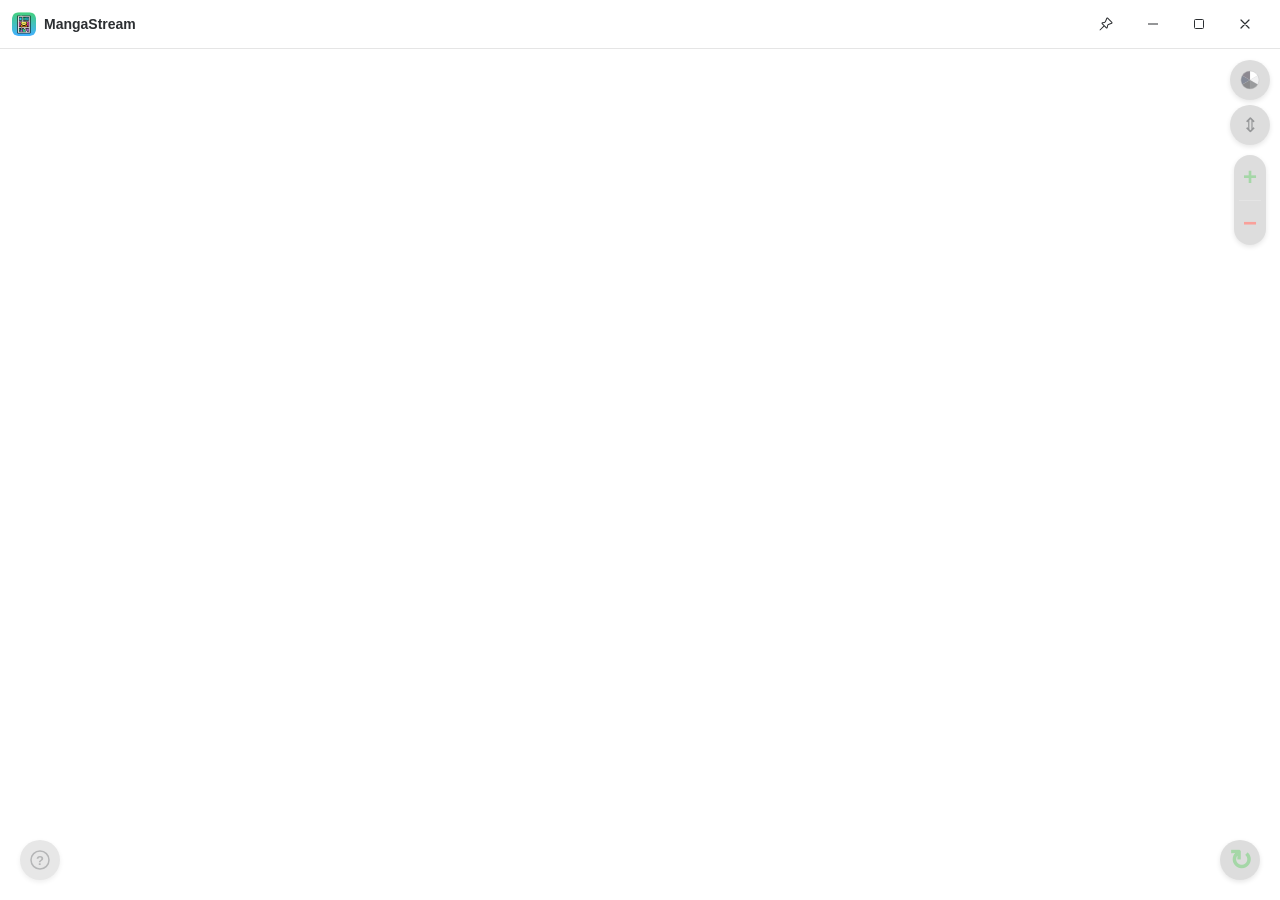
<file: MangaStream/index.html>
<!DOCTYPE html>
<html>

<head>
    <meta charset="UTF-8">
    <meta name="viewport" content="width=device-width, initial-scale=1, maximum-scale=1, user-scalable=no" />
    <script>
    // 必须在 CSS 加载之前执行，否则 CSS 的白色默认背景会先渲染导致闪白
    (function() {
        if (typeof eagle === 'undefined' || !eagle.app) return;
        var colors = { LIGHT:'#ffffff', LIGHTGRAY:'#e3e4e6', GRAY:'#37383c', DARK:'#18191c', BLUE:'#0d1630', PURPLE:'#1c1424' };
        var t = eagle.app.theme;
        var bg = colors[t] || (eagle.app.isDarkColors() ? '#37383c' : '#ffffff');
        document.documentElement.style.backgroundColor = bg;
        document.documentElement.style.setProperty('--initial-bg', bg);
    })();
    </script>
    <link rel="stylesheet" href="styles.css">
</head>

<body>
    <!-- 自定义标题栏 -->
    <div id="titlebar">
        <div id="titlebar-drag">
            <img id="titlebar-logo" src="logo.png" alt="logo">
            <span id="titlebar-title">MangaStream</span>
        </div>
        <div id="titlebar-actions">
            <!-- 固定窗口（使用Eagle官方图标） -->
            <div class="titlebar-btn" id="titlebar-pin" data-i18n-title="ui.pin">
                <svg class="pin-icon-normal" width="24" height="24" viewBox="0 0 24 24" fill="none">
                    <path d="M14.012 5.78978C13.822 5.59992 13.572 5.5 13.302 5.5C13.242 5.5 13.172 5.5 13.112 5.51998C12.782 5.57994 12.512 5.79977 12.382 6.10953L10.992 9.33705C10.862 9.63682 10.592 9.85665 10.272 9.92659L8.30195 10.3163C7.94195 10.3862 7.65195 10.656 7.54195 11.0058C7.43195 11.3555 7.53195 11.7452 7.79195 12.005L9.54195 13.7537L5.65195 17.6407C5.45195 17.8405 5.45195 18.1503 5.65195 18.3501C5.75195 18.45 5.88195 18.5 6.00195 18.5C6.12195 18.5 6.26195 18.45 6.35195 18.3501L10.242 14.4631L11.992 16.2118C12.182 16.4016 12.442 16.5015 12.702 16.5015C12.802 16.5015 12.892 16.4915 12.992 16.4616C13.342 16.3517 13.612 16.0619 13.682 15.7022L14.072 13.7337C14.132 13.4139 14.352 13.1441 14.662 13.0142L17.892 11.6253C18.192 11.4954 18.422 11.2256 18.482 10.8958C18.542 10.5661 18.442 10.2364 18.212 9.99654L14.012 5.78978ZM14.272 12.0749C13.662 12.3347 13.232 12.8743 13.102 13.5238L12.712 15.4923L8.50195 11.2955L10.472 10.9058C11.122 10.7759 11.662 10.3363 11.922 9.73674L13.312 6.50922L17.512 10.706L14.272 12.0749Z" fill="currentColor"/>
                </svg>
                <svg class="pin-icon-pinned" width="24" height="24" viewBox="0 0 24 24" fill="none" style="display:none;">
                    <path d="M18.2036 9.98655L14.0057 5.78978C13.8158 5.59992 13.5659 5.5 13.2961 5.5C13.2361 5.5 13.1661 5.5 13.1062 5.51998C12.7763 5.57994 12.5065 5.79977 12.3765 6.10953L11.1272 9.01729L11.8868 9.77671C11.8868 9.77671 11.9068 9.75673 11.9068 9.73674L13.2961 6.50922L17.494 10.706L14.2656 12.0949C14.2656 12.0949 14.2456 12.1149 14.2256 12.1149L14.9852 12.8743L17.8938 11.6253C18.1936 11.4954 18.4235 11.2256 18.4835 10.8958C18.543 10.5684 18.4398 10.2226 18.2036 9.98655ZM6.84882 6.14873C6.64892 5.94889 6.33908 5.94889 6.13918 6.14873C6.03923 6.24865 5.98925 6.37855 5.98925 6.49846C5.98925 6.61837 6.03923 6.75826 6.13918 6.84819L9.38805 10.0965L8.29859 10.3163C7.93878 10.3862 7.64892 10.656 7.53898 11.0058C7.42903 11.3555 7.52898 11.7452 7.78885 12.005L9.53797 13.7537L5.64992 17.6407C5.45003 17.8405 5.45003 18.1503 5.64992 18.3501C5.74987 18.45 5.87981 18.5 5.99975 18.5C6.11969 18.5 6.25962 18.45 6.34957 18.3501L10.2376 14.4631L11.9867 16.2118C12.1766 16.4016 12.4365 16.5015 12.6964 16.5015C12.7963 16.5015 12.8863 16.4915 12.9862 16.4616C13.3361 16.3517 13.6059 16.0619 13.6759 15.7022L13.8958 14.613L17.1447 17.8613C17.3446 18.0611 17.6544 18.0611 17.8543 17.8613C17.9542 17.7613 18.0042 17.6314 18.0042 17.5115C18.0042 17.3916 17.9542 17.2517 17.8543 17.1618L6.84882 6.14873ZM12.6964 15.4923L8.49849 11.2955L10.2376 10.9458L13.0362 13.7437L12.6864 15.4823L12.6964 15.4923Z" fill="currentColor"/>
                </svg>
            </div>
            <!-- 窗口控制按钮：最小化、最大化、关闭 -->
            <div class="titlebar-wnd-btn" id="titlebar-minimize">
                <svg width="12" height="12" viewBox="0 0 12 12"><rect x="1" y="5.5" width="10" height="1" fill="currentColor"/></svg>
            </div>
            <div class="titlebar-wnd-btn" id="titlebar-maximize">
                <!-- 全屏图标：单个方框 -->
                <svg class="maximize-icon" width="12" height="12" viewBox="0 0 12 12"><rect x="1.5" y="1.5" width="9" height="9" rx="1" stroke="currentColor" stroke-width="1" fill="none"/></svg>
                <!-- 还原图标：两个重叠方框 -->
                <svg class="restore-icon" width="12" height="12" viewBox="0 0 12 12" style="display:none;">
                    <rect x="3" y="1" width="7.5" height="7.5" rx="1" stroke="currentColor" stroke-width="1" fill="none"/>
                    <rect x="1.5" y="3.5" width="7.5" height="7.5" rx="1" stroke="currentColor" stroke-width="1" fill="var(--restore-bg, #ffffff)"/>
                </svg>
            </div>
            <div class="titlebar-wnd-btn titlebar-wnd-close" id="titlebar-close">
                <svg width="12" height="12" viewBox="0 0 12 12"><path d="M2 2l8 8M10 2L2 10" stroke="currentColor" stroke-width="1.2" stroke-linecap="round"/></svg>
            </div>
        </div>
    </div>

    <div id="viewport">
        <div id="image-container"></div>
    </div>
    <div id="custom-scrollbar-container">
        <div id="custom-scrollbar">
            <div id="custom-scrollbar-handle"></div>
        </div>
    </div>
    <div id="vertical-scrollbar-container">
        <div id="vertical-scrollbar">
            <div id="vertical-scrollbar-handle"></div>
        </div>
    </div>
    <!-- 排版模式切换按钮 -->
    <div id="mode-button" class="action-button" data-i18n-title="ui.switchLayoutMode">
        <span class="mode-icon">⇕</span> <!-- 竖排 => 横排 -->
    </div>

    <!-- 主题切换按钮（6色饼图图标） -->
    <div id="theme-button" class="action-button" data-i18n-title="ui.switchBackground">
        <svg width="22" height="22" viewBox="0 0 22 22">
            <!-- 6色饼图：每段60°弧，对应6种Eagle主题色 -->
            <path d="M11,11 L11,2 A9,9 0 0,1 18.794,6.5 Z" fill="#ffffff" stroke="rgba(128,128,128,0.3)" stroke-width="0.3"/>
            <path d="M11,11 L18.794,6.5 A9,9 0 0,1 18.794,15.5 Z" fill="#e3e4e6" stroke="rgba(128,128,128,0.3)" stroke-width="0.3"/>
            <path d="M11,11 L18.794,15.5 A9,9 0 0,1 11,20 Z" fill="#37383c" stroke="rgba(128,128,128,0.3)" stroke-width="0.3"/>
            <path d="M11,11 L11,20 A9,9 0 0,1 3.206,15.5 Z" fill="#18191c" stroke="rgba(128,128,128,0.3)" stroke-width="0.3"/>
            <path d="M11,11 L3.206,15.5 A9,9 0 0,1 3.206,6.5 Z" fill="#0d1630" stroke="rgba(128,128,128,0.3)" stroke-width="0.3"/>
            <path d="M11,11 L3.206,6.5 A9,9 0 0,1 11,2 Z" fill="#1c1424" stroke="rgba(128,128,128,0.3)" stroke-width="0.3"/>
            <circle cx="11" cy="11" r="9" fill="none" stroke="rgba(128,128,128,0.5)" stroke-width="0.8"/>
        </svg>
    </div>
    <!-- 主题选择面板 -->
    <div id="theme-panel">
        <div class="theme-swatch" data-theme="theme-light" data-i18n-title="theme.light"><span style="background:#ffffff"></span></div>
        <div class="theme-swatch" data-theme="theme-lightgray" data-i18n-title="theme.lightgray"><span style="background:#e3e4e6"></span></div>
        <div class="theme-swatch" data-theme="theme-gray" data-i18n-title="theme.gray"><span style="background:#37383c"></span></div>
        <div class="theme-swatch" data-theme="theme-dark" data-i18n-title="theme.dark"><span style="background:#18191c"></span></div>
        <div class="theme-swatch" data-theme="theme-blue" data-i18n-title="theme.blue"><span style="background:#0d1630"></span></div>
        <div class="theme-swatch" data-theme="theme-purple" data-i18n-title="theme.purple"><span style="background:#1c1424"></span></div>
    </div>

    <!-- 刷新按钮 -->
    <div id="refresh-button" class="action-button" data-i18n-title="ui.refresh">
        <span class="refresh-icon">↻</span>
    </div>

    <!-- 缩放控制按钮 -->
    <div id="zoom-button" class="action-button" data-i18n-title="ui.zoomScroll">
        <span class="zoom-plus">+</span>
        <span class="zoom-reset-wrap" data-i18n-title="ui.zoomReset">
            <span class="zoom-reset"></span>
        </span>
        <span class="zoom-minus">−</span>
    </div>

    <!-- 快捷键帮助按钮 -->
    <div id="help-button" class="action-button" data-i18n-title="help.title">
        <svg width="22" height="22" viewBox="0 0 22 22" fill="none">
            <circle cx="11" cy="11" r="9" stroke="currentColor" stroke-width="1.5" fill="none"/>
            <text x="11" y="15.5" text-anchor="middle" font-size="13" font-weight="600" font-family="Arial, sans-serif" fill="currentColor">?</text>
        </svg>
    </div>

    <script type="module" src="js/plugin.js"></script>
</body>

</html>
</file>
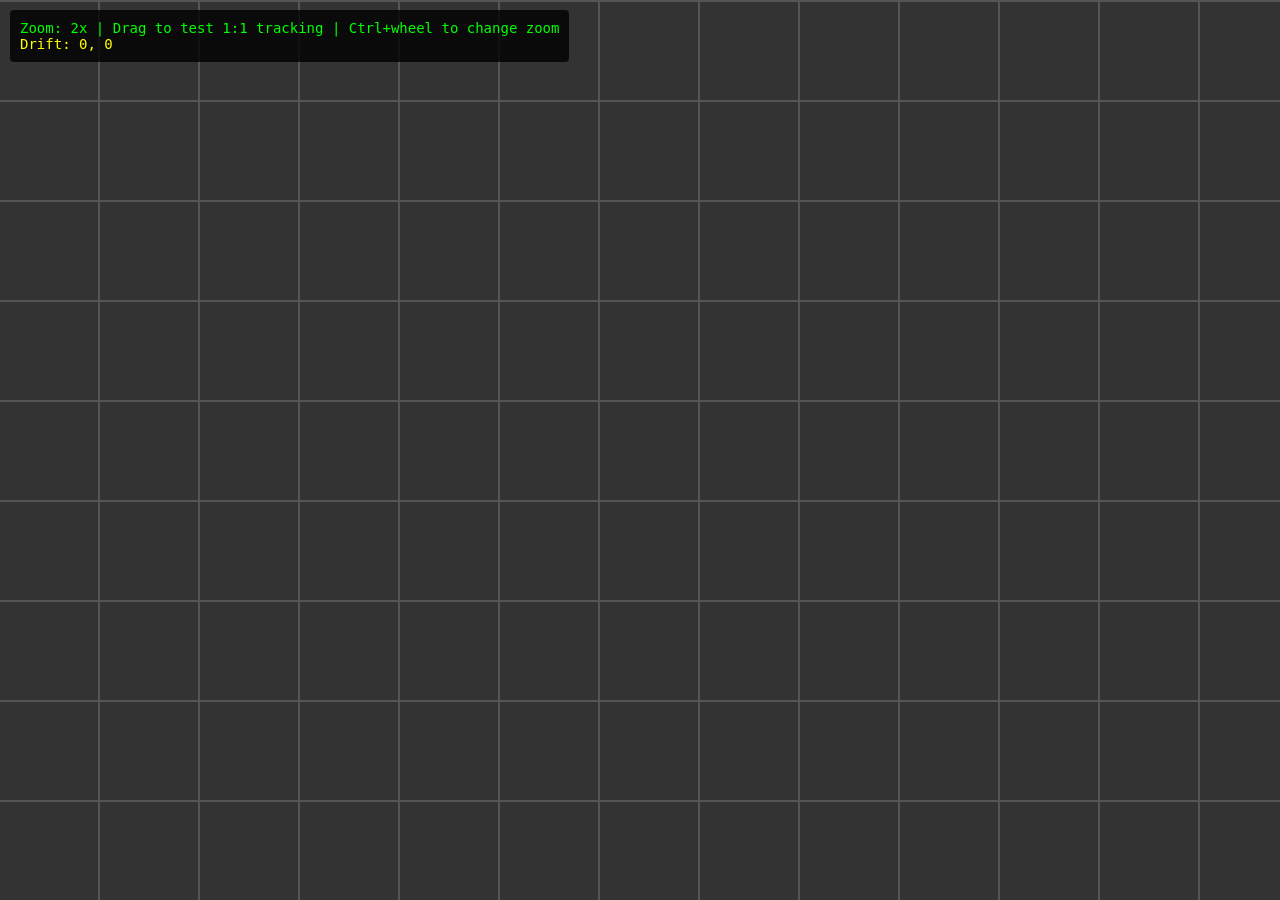
<file: MangaStream/zoom-test.html>
<!DOCTYPE html>
<html>
<head>
<meta charset="utf-8">
<title>CSS zoom + scrollBy drag test</title>
<style>
body { margin: 0; font-family: monospace; }
#info { position: fixed; top: 10px; left: 10px; background: rgba(0,0,0,0.8); color: #0f0; padding: 10px; z-index: 100; font-size: 14px; border-radius: 4px; }
#viewport {
    width: 100vw;
    height: 100vh;
    overflow: auto;
    scrollbar-width: none;
}
#viewport::-webkit-scrollbar { display: none; }
#content {
    /* CSS zoom applied here, same as MangaStream's #image-container */
    zoom: 2;
    width: 800px;
    margin: 0 auto;
    background: repeating-linear-gradient(
        0deg,
        #333 0px, #333 49px,
        #555 49px, #555 50px
    );
    /* crosshair grid */
    background-image:
        repeating-linear-gradient(0deg, transparent, transparent 49px, #555 49px, #555 50px),
        repeating-linear-gradient(90deg, transparent, transparent 49px, #555 49px, #555 50px);
    background-color: #333;
    height: 5000px;
    cursor: grab;
}
.marker {
    position: fixed;
    width: 20px; height: 20px;
    border: 2px solid red;
    border-radius: 50%;
    pointer-events: none;
    z-index: 99;
    transform: translate(-50%, -50%);
}
</style>
</head>
<body>
<div id="info">
    Zoom: <span id="z">2</span>x |
    Drag to test 1:1 tracking |
    Ctrl+wheel to change zoom<br>
    <span id="drift" style="color: yellow;">Drift: 0, 0</span>
</div>
<div id="viewport">
    <div id="content"></div>
</div>

<script>
const viewport = document.getElementById('viewport');
const content = document.getElementById('content');
const zoomDisplay = document.getElementById('z');
const driftDisplay = document.getElementById('drift');

let zoom = 2;
let isDragging = false;
let lastX = 0, lastY = 0;
let startScrollX = 0, startScrollY = 0;
let startMouseX = 0, startMouseY = 0;

// Drag — raw scrollBy, no zoom compensation
content.addEventListener('mousedown', (e) => {
    if (e.button !== 0) return;
    isDragging = true;
    lastX = e.clientX;
    lastY = e.clientY;
    startScrollX = viewport.scrollLeft;
    startScrollY = viewport.scrollTop;
    startMouseX = e.clientX;
    startMouseY = e.clientY;
    content.style.cursor = 'grabbing';
});

document.addEventListener('mousemove', (e) => {
    if (!isDragging) return;
    const dx = e.clientX - lastX;
    const dy = e.clientY - lastY;
    viewport.scrollBy(-dx, -dy);
    lastX = e.clientX;
    lastY = e.clientY;

    // Calculate accumulated drift
    const totalMouseDx = e.clientX - startMouseX;
    const totalMouseDy = e.clientY - startMouseY;
    const totalScrollDx = viewport.scrollLeft - startScrollX;
    const totalScrollDy = viewport.scrollTop - startScrollY;
    const driftX = totalScrollDx + totalMouseDx;
    const driftY = totalScrollDy + totalMouseDy;
    driftDisplay.textContent = `Drift: ${driftX.toFixed(1)}, ${driftY.toFixed(1)}`;
});

document.addEventListener('mouseup', () => {
    isDragging = false;
    content.style.cursor = 'grab';
});

// Zoom
document.addEventListener('wheel', (e) => {
    if (!e.ctrlKey) return;
    e.preventDefault();
    zoom += e.deltaY > 0 ? -0.1 : 0.1;
    zoom = Math.max(0.5, Math.min(5, zoom));
    content.style.zoom = zoom;
    zoomDisplay.textContent = zoom.toFixed(1);
}, { passive: false });
</script>
</body>
</html>
</file>
<file: MangaStream/styles.css>
/* MangaStream - 统一样式表 */

/* ==================== 自定义标题栏（照抄官方 .header-vue） ==================== */
#titlebar {
    width: 100%;
    min-height: 48px;
    line-height: 48px;
    display: flex;
    align-items: center;
    padding: 0 12px;
    border-bottom: 1px solid rgba(0, 0, 0, 0.1);
    user-select: none;
    flex-shrink: 0;
    z-index: 2000;
    box-sizing: border-box;
}

/* 左侧可拖拽区域：logo + 标题 */
#titlebar-drag {
    -webkit-app-region: drag;
    flex: 1;
    display: flex;
    gap: 8px;
    align-items: center;
    height: 48px;
    min-width: 0;
}

#titlebar-logo {
    width: 24px;
    height: 24px;
    border-radius: 6px;
    pointer-events: none;
    flex-shrink: 0;
}

#titlebar-title {
    color: inherit;
    font-weight: bold;
    font-size: 14px;
    line-height: 22px;
    white-space: nowrap;
    overflow: hidden;
    text-overflow: ellipsis;
}

/* 右侧操作区 */
#titlebar-actions {
    display: flex;
    align-items: center;
    flex-shrink: 0;
    -webkit-app-region: no-drag;
}

/* 图标按钮（照抄官方 .icon） */
.titlebar-btn {
    display: flex;
    align-items: center;
    justify-content: center;
    border-radius: 4px;
    cursor: pointer;
    color: inherit;
    background-color: transparent;
    transition: background-color 200ms ease-in-out;
    padding: 0;
}

.titlebar-btn:hover {
    background-color: rgba(128, 128, 128, 0.1);
}

.titlebar-btn:active {
    background-color: rgba(128, 128, 128, 0.15);
}

/* Pin 按钮激活状态 */
.titlebar-btn.active {
    background-color: rgba(128, 128, 128, 0.15);
}

/* 窗口控制按钮（最小化、最大化、关闭） */
.titlebar-wnd-btn {
    width: 46px;
    height: 32px;
    display: flex;
    align-items: center;
    justify-content: center;
    cursor: pointer;
    color: inherit;
    transition: background-color 150ms ease;
    -webkit-app-region: no-drag;
}

.titlebar-wnd-btn:hover {
    background-color: rgba(128, 128, 128, 0.1);
}

.titlebar-wnd-btn:active {
    background-color: rgba(128, 128, 128, 0.15);
}

.titlebar-wnd-btn.titlebar-wnd-close:hover {
    background-color: #e81123;
    color: white;
}

.titlebar-wnd-btn.titlebar-wnd-close:active {
    background-color: #bf0f1d;
    color: white;
}

/* 还原图标：后方方框的填充色需要与标题栏背景一致 */
#titlebar-maximize .restore-icon { --restore-bg: #ffffff; }
body.theme-lightgray #titlebar-maximize .restore-icon { --restore-bg: #e3e4e6; }

/* 窗口按钮与pin之间的间距 */
#titlebar-minimize {
    margin-left: 12px;
}

/* ---- 亮色主题（light / lightgray）标题栏覆盖 ---- */
body.theme-light #titlebar,
body.theme-lightgray #titlebar {
    border-bottom-color: rgba(0, 0, 0, 0.1);
}

body.theme-light #titlebar-title,
body.theme-lightgray #titlebar-title {
    color: #2c2f32;
}

body.theme-light .titlebar-btn,
body.theme-lightgray .titlebar-btn {
    color: #2c2f32;
}

body.theme-light .titlebar-btn:hover,
body.theme-lightgray .titlebar-btn:hover {
    background-color: rgba(44, 47, 50, 0.05);
}

body.theme-light .titlebar-btn:active,
body.theme-lightgray .titlebar-btn:active {
    background-color: rgba(44, 47, 50, 0.1);
}

body.theme-light .titlebar-btn.active,
body.theme-lightgray .titlebar-btn.active {
    background-color: rgba(44, 47, 50, 0.1);
}

/* 亮色主题窗口控制按钮 */
body.theme-light .titlebar-wnd-btn,
body.theme-lightgray .titlebar-wnd-btn {
    color: #2c2f32;
}

body.theme-light .titlebar-wnd-btn:hover,
body.theme-lightgray .titlebar-wnd-btn:hover {
    background-color: rgba(0, 0, 0, 0.06);
}

body.theme-light .titlebar-wnd-btn:active,
body.theme-lightgray .titlebar-wnd-btn:active {
    background-color: rgba(0, 0, 0, 0.1);
}

body.theme-light .titlebar-wnd-btn.titlebar-wnd-close:hover,
body.theme-lightgray .titlebar-wnd-btn.titlebar-wnd-close:hover {
    background-color: #e81123;
    color: white;
}

body.theme-light .titlebar-wnd-btn.titlebar-wnd-close:active,
body.theme-lightgray .titlebar-wnd-btn.titlebar-wnd-close:active {
    background-color: #bf0f1d;
    color: white;
}

/* ---- 暗色主题（gray / dark / blue / purple）覆盖 ---- */
body.theme-gray #titlebar-maximize .restore-icon { --restore-bg: #37383c; }
body.theme-dark #titlebar-maximize .restore-icon { --restore-bg: #18191c; }
body.theme-blue #titlebar-maximize .restore-icon { --restore-bg: #0d1630; }
body.theme-purple #titlebar-maximize .restore-icon { --restore-bg: #1c1424; }

body.theme-gray #titlebar,
body.theme-dark #titlebar,
body.theme-blue #titlebar,
body.theme-purple #titlebar {
    border-bottom-color: rgba(255, 255, 255, 0.1);
}

body.theme-gray .titlebar-btn,
body.theme-dark .titlebar-btn,
body.theme-blue .titlebar-btn,
body.theme-purple .titlebar-btn {
    color: #f8f9fb;
}

body.theme-gray .titlebar-btn:hover,
body.theme-dark .titlebar-btn:hover,
body.theme-blue .titlebar-btn:hover,
body.theme-purple .titlebar-btn:hover {
    background-color: rgba(248, 249, 251, 0.05);
}

body.theme-gray .titlebar-btn:active,
body.theme-dark .titlebar-btn:active,
body.theme-blue .titlebar-btn:active,
body.theme-purple .titlebar-btn:active {
    background-color: rgba(248, 249, 251, 0.1);
}

body.theme-gray .titlebar-btn.active,
body.theme-dark .titlebar-btn.active,
body.theme-blue .titlebar-btn.active,
body.theme-purple .titlebar-btn.active {
    background-color: rgba(248, 249, 251, 0.1);
}

body.theme-gray .titlebar-wnd-btn,
body.theme-dark .titlebar-wnd-btn,
body.theme-blue .titlebar-wnd-btn,
body.theme-purple .titlebar-wnd-btn {
    color: #f8f9fb;
}

body.theme-gray .titlebar-wnd-btn:hover,
body.theme-dark .titlebar-wnd-btn:hover,
body.theme-blue .titlebar-wnd-btn:hover,
body.theme-purple .titlebar-wnd-btn:hover {
    background-color: rgba(255, 255, 255, 0.08);
}

body.theme-gray .titlebar-wnd-btn:active,
body.theme-dark .titlebar-wnd-btn:active,
body.theme-blue .titlebar-wnd-btn:active,
body.theme-purple .titlebar-wnd-btn:active {
    background-color: rgba(255, 255, 255, 0.12);
}

body.theme-gray .titlebar-wnd-btn.titlebar-wnd-close:hover,
body.theme-dark .titlebar-wnd-btn.titlebar-wnd-close:hover,
body.theme-blue .titlebar-wnd-btn.titlebar-wnd-close:hover,
body.theme-purple .titlebar-wnd-btn.titlebar-wnd-close:hover {
    background-color: #e81123;
    color: white;
}

body.theme-gray .titlebar-wnd-btn.titlebar-wnd-close:active,
body.theme-dark .titlebar-wnd-btn.titlebar-wnd-close:active,
body.theme-blue .titlebar-wnd-btn.titlebar-wnd-close:active,
body.theme-purple .titlebar-wnd-btn.titlebar-wnd-close:active {
    background-color: #bf0f1d;
    color: white;
}

/* ==================== 基础布局 ==================== */
html {
    background-color: var(--initial-bg, #ffffff);
}

body {
    margin: 0;
    padding: 0;
    overflow: hidden;
    background-color: transparent;
    color: #2c2f32;
    font-family: Arial, sans-serif;
    transition: background-color 0.3s ease;
    height: 100vh;
    width: 100vw;
    display: flex;
    flex-direction: column;
    align-items: center;
    justify-content: flex-start;
}

/* ==================== Eagle 主题色 ==================== */
/* 亮色系 */
body.theme-light {
    background-color: #ffffff;
    color: #2c2f32;
}

body.theme-lightgray {
    background-color: #e3e4e6;
    color: #2c2f32;
}

/* 暗色系 */
body.theme-gray {
    background-color: #37383c;
    color: #f8f9fb;
}

body.theme-dark {
    background-color: #18191c;
    color: #f8f9fb;
}

body.theme-blue {
    background-color: #0d1630;
    color: #f8f9fb;
}

body.theme-purple {
    background-color: #1c1424;
    color: #f8f9fb;
}

/* 亮色主题通用覆盖 */
body.theme-light #total-count-indicator,
body.theme-lightgray #total-count-indicator {
    background-color: rgba(255, 255, 255, 0.85);
    color: #2c2f32;
}

body.theme-light .action-button,
body.theme-lightgray .action-button {
    background-color: rgba(200, 200, 200, 0.8);
}

body.theme-light #page-jump-input,
body.theme-lightgray #page-jump-input {
    color: #2c2f32;
}

/* ==================== 视口容器 ==================== */
#viewport {
    position: relative;
    width: 100vw;
    height: calc(100vh - 49px);
    overflow-x: auto;
    overflow-y: scroll;
    scrollbar-width: none;
    -ms-overflow-style: none;
}

#viewport::-webkit-scrollbar {
    display: none;
}

#viewport.has-scrollbar {
    height: calc(100vh - 49px);
}

/* ==================== 交互状态 ==================== */
body.scaling {
    pointer-events: none;
}

body.dragging {
    cursor: grabbing !important;
    user-select: none !important;
}

body.dragging * {
    cursor: grabbing !important;
    user-select: none !important;
}

body.resizing #image-container {
    animation: none !important;
}

/* ==================== 淡入淡出动画 ==================== */
@keyframes fadeIn {
    from { opacity: 0; }
    to   { opacity: 1; }
}

@keyframes fadeOut {
    from { opacity: 1; }
    to   { opacity: 0; }
}

/* ==================== 图片容器 ==================== */
#image-container {
    /* CSS zoom 方案：使用流式布局 + margin 居中，不再需要 absolute + transform */
    display: flex;
    flex-direction: column;
    align-items: center;
    width: fit-content;
    margin: 0 auto;
    height: auto;
    padding: 0;
    user-select: none;
    opacity: 0;
}

#image-container.visible {
    opacity: 1;
}

#image-container.fading-in {
    animation: fadeIn 500ms ease forwards;
    pointer-events: none;
}

#image-container.fading-out {
    animation: fadeOut 500ms ease forwards;
    pointer-events: none;
}

/* 横向画卷模式样式覆盖 */
body.horizontal-mode #viewport {
    display: flex;
    overflow-x: scroll;
    overflow-y: auto;
}

body.horizontal-rtl-mode #viewport {
    direction: rtl;
    /* 利用原生 CSS RTL 实现自右向左 */
}

body.horizontal-mode #image-container {
    flex-direction: row;
    width: auto;
    height: fit-content;
    margin: auto 0;
    flex-shrink: 0;
    align-items: center;
}

body.horizontal-mode .image-divider {
    width: 40px;
    /* 横向间距更加宽阔 */
    height: 100%;
    background-color: transparent;
}


.image-wrapper {
    width: 100%;
    display: flex;
    justify-content: center;
    align-items: flex-start;
    margin: 0;
    padding: 0;
    will-change: transform;
}

.seamless-image {
    width: 100%;
    max-width: 100%;
    height: auto;
    display: block;
    margin: 0 auto;
    padding: 0;
}

.image-divider {
    width: 100%;
    height: 1px;
    background-color: rgba(0, 0, 0, 0.7);
    margin: 0;
    padding: 0;
}

/* 虚拟滚动结构 */
#virtual-spacer-top,
#virtual-spacer-bottom {
    width: 100%;
    pointer-events: none;
}

#virtual-content {
    width: 100%;
}

.no-images {
    padding: 20px;
    text-align: center;
    color: #999;
}

/* 懒加载占位 */
.lazy-image {
    background-color: #2a2a2a;
    min-height: 200px;
}

/* ==================== 缩放级别指示器 ==================== */
#zoom-level {
    position: fixed;
    top: 58px;
    right: 10px;
    background-color: rgba(0, 0, 0, 0.7);
    color: white;
    padding: 5px 10px;
    border-radius: 4px;
    z-index: 1000;
    transition: opacity 0.5s ease;
    pointer-events: none;
    font-size: 14px;
    font-weight: bold;
}

/* ==================== 计数指示器 ==================== */
#total-count-indicator {
    position: fixed;
    top: 58px;
    left: 10px;
    background-color: rgba(0, 0, 0, 0.7);
    color: white;
    padding: 6px 12px;
    border-radius: 6px;
    z-index: 1000;
    transition: background-color 0.3s ease, opacity 0.3s ease, transform 0.3s ease, box-shadow 0.3s ease;
    font-size: 14px;
    font-weight: bold;
    opacity: 0.8;
    user-select: none;
    cursor: pointer;
    box-shadow: 0 2px 5px rgba(0, 0, 0, 0.2);
}

#total-count-indicator:hover {
    background-color: rgba(30, 144, 255, 0.9);
    opacity: 1;
    transform: translateY(-1px);
    box-shadow: 0 4px 8px rgba(0, 0, 0, 0.3);
}

#total-count-text::after {
    content: " ✎";
    font-size: 13px;
    opacity: 0.6;
    margin-left: 4px;
    transition: opacity 0.3s ease;
}

#total-count-indicator:hover #total-count-text::after {
    content: " ✎ " attr(data-hover-text);
    opacity: 1;
}

#page-jump-input {
    background: transparent;
    border: none;
    color: white;
    font-size: 14px;
    font-weight: bold;
    outline: none;
    width: 60px;
    text-align: center;
}

/* 隐藏 number input 的原生上下箭头 */
#page-jump-input::-webkit-outer-spin-button,
#page-jump-input::-webkit-inner-spin-button {
    -webkit-appearance: none;
    margin: 0;
}

/* ==================== 自定义滚动条 ==================== */
#custom-scrollbar-container,
#vertical-scrollbar-container {
    position: fixed;
    background-color: rgba(30, 30, 30, 0.7);
    z-index: 1000;
    overflow: hidden;
    opacity: 0;
    transition: opacity 1.5s ease;
    transition-property: opacity !important;
    pointer-events: auto !important;
}

#custom-scrollbar-container {
    bottom: 0;
    left: 0;
    right: 0;
    height: 16px;
}

#vertical-scrollbar-container {
    top: 49px;
    right: 0;
    bottom: 0;
    width: 16px;
}

#custom-scrollbar-container.active,
#vertical-scrollbar-container.active {
    opacity: 1;
}

#custom-scrollbar,
#vertical-scrollbar {
    position: absolute;
    background-color: gray;
    border-radius: 4px;
    cursor: pointer;
    pointer-events: auto !important;
    transition: opacity 1.5s ease;
    transition-property: opacity !important;
    will-change: transform, left, top;
}

#custom-scrollbar {
    height: 8px;
    bottom: 4px;
    left: 0;
}

#vertical-scrollbar {
    width: 8px;
    right: 4px;
    top: 0;
}

#custom-scrollbar-handle,
#vertical-scrollbar-handle {
    position: absolute;
    width: 100%;
    height: 100%;
    background-color: rgba(150, 150, 150, 0.8);
    border-radius: 4px;
    cursor: grab;
    z-index: 1001;
    pointer-events: auto !important;
    transition: background-color 0.2s ease;
}

#custom-scrollbar:hover,
#vertical-scrollbar:hover {
    background-color: #777;
}

#custom-scrollbar-handle:hover,
#vertical-scrollbar-handle:hover {
    background-color: rgba(180, 180, 180, 0.9);
}

#custom-scrollbar-handle:active,
#vertical-scrollbar-handle:active {
    cursor: grabbing;
    background-color: #aaa;
}

body.dragging #custom-scrollbar-handle,
body.dragging #vertical-scrollbar-handle {
    background-color: rgba(200, 200, 200, 1);
}

/* ==================== 操作按钮通用样式 ==================== */
.action-button {
    position: fixed;
    width: 40px;
    height: 40px;
    background-color: rgba(30, 30, 30, 0.3);
    border-radius: 50%;
    display: flex;
    justify-content: center;
    align-items: center;
    cursor: pointer;
    z-index: 1000;
    box-shadow: 0 2px 5px rgba(0, 0, 0, 0.2);
    transition: background-color 0.2s ease, opacity 0.2s ease, transform 0.2s ease;
    opacity: 0.5;
    user-select: none;
}

.action-button:hover {
    background-color: rgba(50, 50, 50, 0.9);
    transform: scale(1.05);
    opacity: 1;
}

.action-button:active {
    transform: scale(0.95);
}

.action-button img {
    width: 24px;
    height: 24px;
}

/* 刷新图标样式 */
.action-button .refresh-icon {
    font-size: 28px;
    font-weight: bold;
    color: #4CAF50;
    display: flex;
    justify-content: center;
    align-items: center;
    width: 100%;
    height: 100%;
}


/* 刷新按钮 */
#refresh-button {
    right: 20px;
    bottom: 20px;
}

/* 主题切换按钮 */
#theme-button {
    right: 10px;
    top: 60px;
}

/* 主题选择面板 */
#theme-panel {
    position: fixed;
    right: 55px;
    top: 60px;
    height: 40px;
    display: flex;
    flex-direction: row;
    align-items: center;
    gap: 6px;
    padding: 0 10px;
    border-radius: 10px;
    background-color: rgba(30, 30, 30, 0.9);
    backdrop-filter: blur(10px);
    box-shadow: 0 4px 16px rgba(0, 0, 0, 0.3);
    z-index: 1001;
    user-select: none;
    opacity: 0;
    pointer-events: none;
    transform: translateX(8px);
    transition: opacity 0.2s ease, transform 0.2s ease;
}

#theme-panel.visible {
    opacity: 1;
    pointer-events: auto;
    transform: translateX(0);
}

/* 主题色卡 */
.theme-swatch {
    cursor: pointer;
    padding: 3px;
    border-radius: 50%;
    border: 2px solid transparent;
    transition: border-color 0.15s ease, transform 0.15s ease;
    display: flex;
    align-items: center;
    justify-content: center;
}

.theme-swatch span {
    width: 22px;
    height: 22px;
    border-radius: 50%;
    display: block;
    border: 1px solid rgba(128, 128, 128, 0.35);
}

.theme-swatch:hover {
    transform: scale(1.15);
}

.theme-swatch.active {
    border-color: #3297ff;
}

/* 浅色主题下面板背景 */
body.theme-light #theme-panel,
body.theme-lightgray #theme-panel {
    background-color: rgba(255, 255, 255, 0.95);
    box-shadow: 0 4px 16px rgba(0, 0, 0, 0.12);
}

body.theme-light .theme-swatch span,
body.theme-lightgray .theme-swatch span {
    border-color: rgba(0, 0, 0, 0.15);
}

/* 排版模式切换按钮 */
#mode-button {
    right: 10px;
    top: 105px;
    font-size: 20px;
}

/* 缩放控制按钮 - 竖向条形按钮 */
#zoom-button {
    right: 14px;
    top: 155px;
    width: 32px;
    height: 70px;
    border-radius: 16px;
    flex-direction: column;
    justify-content: space-between;
    padding: 10px 0;
    cursor: pointer;
}

#zoom-button .zoom-plus,
#zoom-button .zoom-minus {
    font-size: 24px;
    font-weight: bold;
    color: #4CAF50;
    line-height: 1;
    display: flex;
    justify-content: center;
    align-items: center;
    width: 100%;
    height: 24px;
    transition: color 0.2s ease, transform 0.2s ease;
}

#zoom-button .zoom-minus {
    color: #f44336;
}

#zoom-button .zoom-reset-wrap {
    display: flex;
    justify-content: center;
    align-items: center;
    width: 100%;
    height: 16px;
    cursor: pointer;
}

#zoom-button .zoom-reset {
    width: 22px;
    height: 1px;
    background-color: rgba(255, 255, 255, 0.2);
    transition: background-color 0.2s ease, height 0.2s ease;
}

#zoom-button:hover .zoom-plus:hover {
    color: #66BB6A;
    transform: scale(1.1);
}

#zoom-button:hover .zoom-minus:hover {
    color: #ef5350;
    transform: scale(1.1);
}

#zoom-button .zoom-reset-wrap:hover .zoom-reset {
    background-color: rgba(255, 255, 255, 0.6);
    transform: scaleX(1.3);
}

#zoom-button:active .zoom-plus,
#zoom-button:active .zoom-minus,
#zoom-button:active .zoom-reset {
    transform: scale(0.9);
}

/* 缩放按钮悬停时阻止页面滚动 */
body.zoom-button-hover {
    overflow: hidden !important;
}

body.zoom-button-hover #viewport {
    overflow: hidden !important;
}

/* 快捷键帮助按钮 */
#help-button {
    left: 20px;
    bottom: 20px;
    opacity: 0.35;
}

/* PDF导出按钮 */
#export-pdf-button {
    right: 20px;
    bottom: 70px;
}

/* 刷新动画 */
@keyframes spin {
    0% {
        transform: rotate(0deg);
    }

    100% {
        transform: rotate(360deg);
    }
}

#refresh-button.refreshing .refresh-icon {
    animation: spin 0.5s linear;
}

/* ==================== 加载指示器 ==================== */
@keyframes lazy-spin {
    to {
        transform: rotate(360deg);
    }
}

.loading-message {
    display: flex;
    align-items: center;
    justify-content: center;
    padding: 40px;
    color: #888;
    text-align: center;
    width: 100%;
    font-size: 16px;
}

.loading-message .spinner {
    width: 24px;
    height: 24px;
    margin-right: 12px;
    border: 2px solid rgba(120, 120, 120, 0.3);
    border-top-color: #888;
    border-radius: 50%;
    animation: lazy-spin 1s linear infinite;
}

/* ==================== Toast 消息 ==================== */
.toast-message {
    position: fixed;
    top: 58px;
    left: 50%;
    transform: translateX(-50%);
    color: white;
    padding: 15px 30px;
    border-radius: 5px;
    z-index: 10001;
    font-size: 16px;
    box-shadow: 0 4px 6px rgba(0, 0, 0, 0.3);
}

.toast-message.error {
    background-color: rgba(244, 67, 54, 0.95);
}

.toast-message.success {
    background-color: rgba(76, 175, 80, 0.95);
}

/* ==================== 导出进度指示器 ==================== */
#export-progress-indicator {
    position: fixed;
    top: 50%;
    left: 50%;
    transform: translate(-50%, -50%);
    background-color: rgba(0, 0, 0, 0.9);
    color: white;
    padding: 30px 50px;
    border-radius: 10px;
    z-index: 10000;
    font-size: 18px;
    text-align: center;
    min-width: 300px;
}

.progress-bar-container {
    margin-top: 15px;
    width: 100%;
    height: 8px;
    background-color: #333;
    border-radius: 4px;
    overflow: hidden;
}

.progress-bar-fill {
    height: 100%;
    background-color: #4CAF50;
    transition: width 0.3s;
}

/* ==================== 快捷键帮助面板 ==================== */
#help-overlay {
    position: fixed;
    top: 0;
    left: 0;
    width: 100%;
    height: 100%;
    background-color: rgba(0, 0, 0, 0.6);
    backdrop-filter: blur(4px);
    z-index: 10000;
    display: flex;
    justify-content: center;
    align-items: center;
    opacity: 0;
    pointer-events: none;
    transition: opacity 0.2s ease;
}

#help-overlay.visible {
    opacity: 1;
    pointer-events: auto;
}

#help-panel {
    background-color: rgba(30, 30, 30, 0.95);
    color: #e0e0e0;
    border-radius: 12px;
    max-width: 560px;
    width: 90%;
    max-height: 80vh;
    overflow: hidden;
    box-shadow: 0 8px 32px rgba(0, 0, 0, 0.5);
    display: flex;
    flex-direction: column;
}

#help-panel-body {
    overflow-y: auto;
    padding: 0 36px 28px;
    scrollbar-width: thin;
    scrollbar-color: rgba(150,150,150,0.4) transparent;
}

#help-panel h2 {
    margin: 0;
    padding: 28px 36px 16px;
    font-size: 18px;
    font-weight: 600;
    text-align: center;
    color: #ffffff;
    flex-shrink: 0;
}

#help-panel table {
    width: 100%;
    border-collapse: collapse;
}

#help-panel tr {
    border-bottom: 1px solid rgba(255, 255, 255, 0.06);
}

#help-panel tr:last-child {
    border-bottom: none;
}

#help-panel td {
    padding: 7px 0;
    vertical-align: middle;
    font-size: 13px;
    line-height: 1.5;
}

#help-panel td:first-child {
    width: 160px;
    padding-right: 16px;
    white-space: nowrap;
}

#help-panel kbd {
    display: inline-block;
    background-color: rgba(255, 255, 255, 0.1);
    border: 1px solid rgba(255, 255, 255, 0.15);
    border-radius: 4px;
    padding: 2px 7px;
    font-family: inherit;
    font-size: 12px;
    color: #ffffff;
    min-width: 20px;
    text-align: center;
}

#help-panel .help-footer {
    margin-top: 16px;
    text-align: center;
    font-size: 12px;
    color: #888;
}

/* 亮色主题下帮助面板 */
body.theme-light #help-overlay,
body.theme-lightgray #help-overlay {
    background-color: rgba(0, 0, 0, 0.35);
}

body.theme-light #help-panel,
body.theme-lightgray #help-panel {
    background-color: rgba(255, 255, 255, 0.97);
    color: #333;
    box-shadow: 0 8px 32px rgba(0, 0, 0, 0.15);
}

body.theme-light #help-panel h2,
body.theme-lightgray #help-panel h2 {
    color: #111;
}

body.theme-light #help-panel kbd,
body.theme-lightgray #help-panel kbd {
    background-color: rgba(0, 0, 0, 0.06);
    border-color: rgba(0, 0, 0, 0.12);
    color: #333;
}

body.theme-light #help-panel tr,
body.theme-lightgray #help-panel tr {
    border-bottom-color: rgba(0, 0, 0, 0.06);
}

body.theme-light #help-panel .help-footer,
body.theme-lightgray #help-panel .help-footer {
    color: #999;
}

/* ==================== 单个专属模式提示 ==================== */
.toast-message.mode-toast {
    top: 98px;
    bottom: auto;
    background-color: rgba(30, 30, 30, 0.85);
    color: #e0e0e0;
    font-size: 14px;
    padding: 10px 20px;
    border: 1px solid rgba(255, 255, 255, 0.1);
    box-shadow: 0 4px 10px rgba(0, 0, 0, 0.5);
    pointer-events: none;
    border-radius: 20px;
}
</file>
